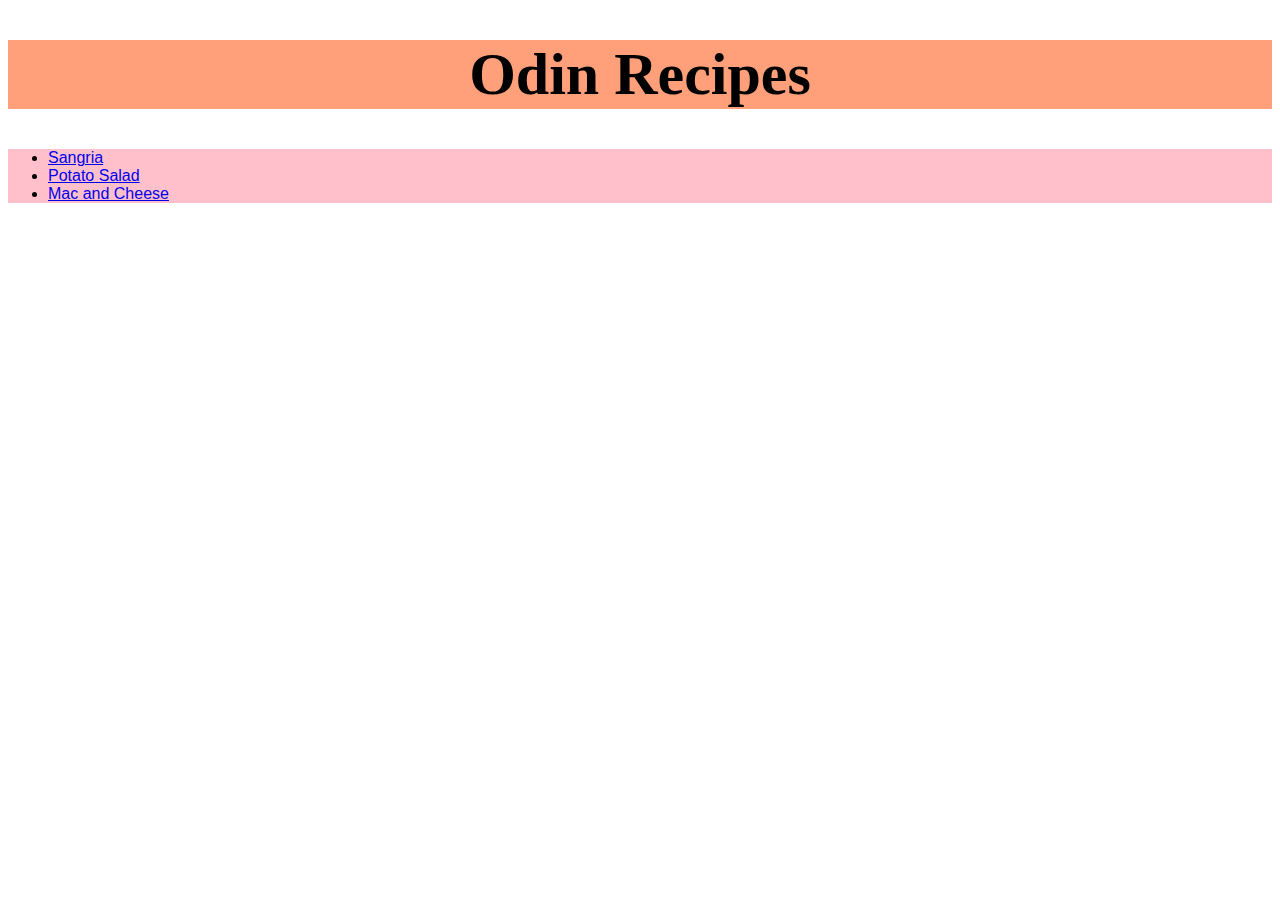
<file: index.html>
<!DOCTYPE html>
<html lang="en">
<head>
    <meta charset="UTF-8">
    <meta name="viewport" content="width=device-width, initial-scale=1.0">
    <title>Recipe Assignment</title>
    <link rel="stylesheet" href="style.css">
</head>
<body>
    <h1>Odin Recipes</h1>
    <ul>
        <li><a href="recipes/sangria.html">Sangria</a></li>
        <li><a href="recipes/potatosalad.html">Potato Salad</a></li>
        <li><a href="recipes/macandcheese.html">Mac and Cheese</a></li>
    </ul>
</body>
</html>
</file>
<file: style.css>
h1{
    text-align: center;
    font-family: Georgia, 'Times New Roman', Times, serif;
    background-color: lightsalmon;
    font-size: 60px;
}

ul{
    font-family: Arial, Helvetica, sans-serif;
    background-color: pink;
}
</file>
